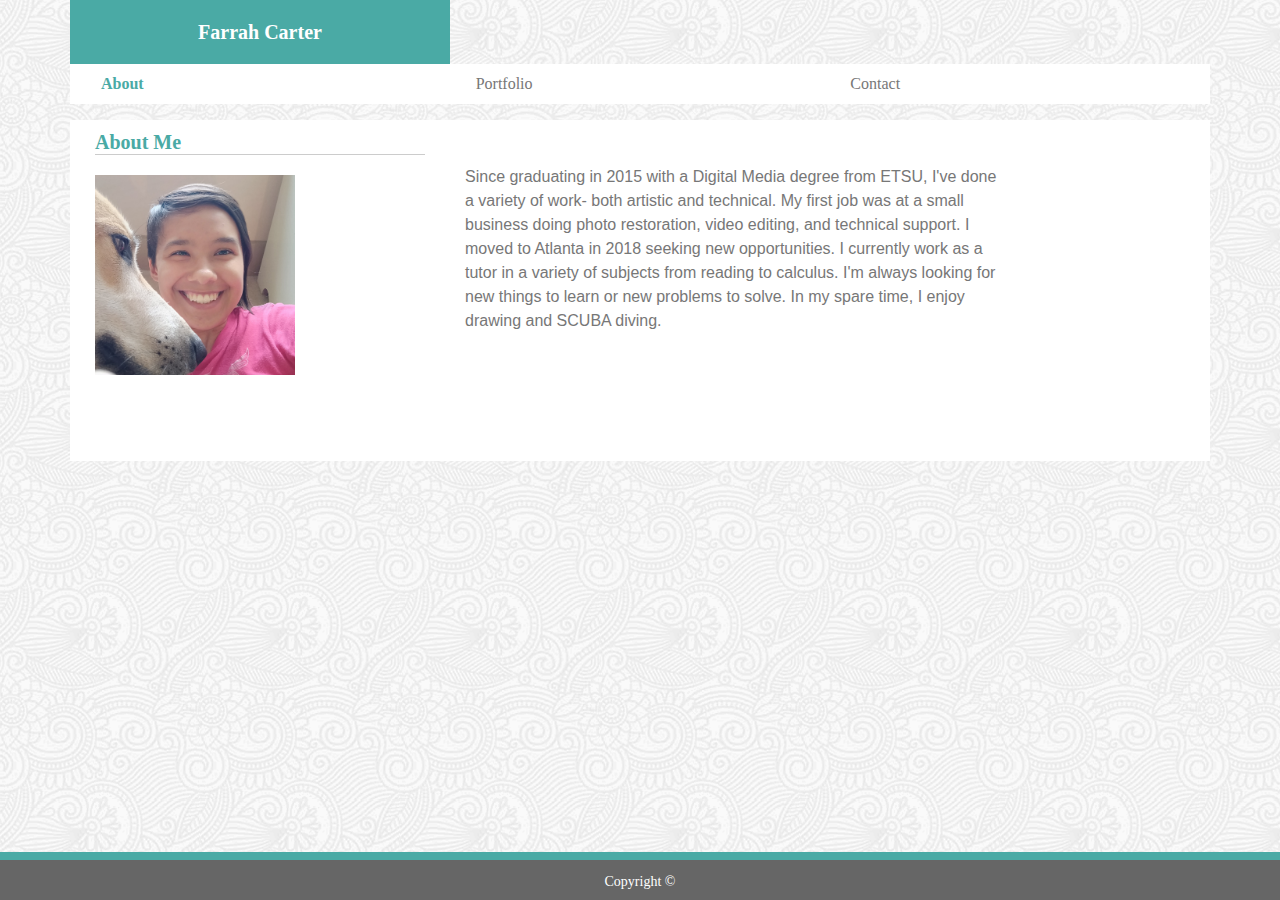
<file: index.html>
<!DOCTYPE html>
<html lang="en">

<head>
    <meta charset="utf-8">
    <meta name="viewport" content="width=device-width, initial-scale=1.0">
    <meta http-equiv="X-UA-Compatible" content="ie=edge">
    <link rel="stylesheet" href="https://stackpath.bootstrapcdn.com/bootstrap/4.3.1/css/bootstrap.min.css"
        integrity="sha384-ggOyR0iXCbMQv3Xipma34MD+dH/1fQ784/j6cY/iJTQUOhcWr7x9JvoRxT2MZw1T" crossorigin="anonymous">
    <link rel="stylesheet" type="text/css" href="assets/css/style.css">
    <title>Home</title>
</head>

<body>
    <header class="container">
        <div class="row">
            <div class="col-4" id="headertext">
                <h1>Farrah Carter</h1>
            </div>
        </div>
        <div class="row" id="navbar">
            <div class="col-4" >
                <a class="active" href="index.html">About</a>
            </div>
            <div class="col-4">
                <a href="portfolio.html">Portfolio</a></div>
            <div class="col-4">
                <a href="contact.html">Contact</a></div>
            </div>
    </header>
<div class="container" id="bio">
            <div class="row">
                <div class="col-4"><h2>About Me</h2>
                </div>
            </div>
            <div class="row">
                <div class="col-4"><img src="assets/images/me.jpg" alt="profile photo" id="profilepic"></div>
                    <div class="col-sm-4 col-md-6 col-lg-6">
                        <p>Since graduating in 2015 with a Digital Media degree from ETSU, I've done a variety of work- both artistic
                            and
                            technical. My first job was at a small business doing photo restoration, video editing, and technical
                            support. I
                            moved to Atlanta in 2018 seeking new opportunities. I currently work as a tutor in a variety of subjects
                            from
                            reading to calculus.  I'm always looking for new things to learn or new problems to solve. In my spare time, I enjoy drawing and
                            SCUBA
                            diving.</p>
                    </div>
                </div>
    </div>
            </div>
        <footer class="footer">
            <div class="container"><span><h3>Copyright &copy;</h3></span></div>
        </footer>
</body>
</div>

</html>
</file>
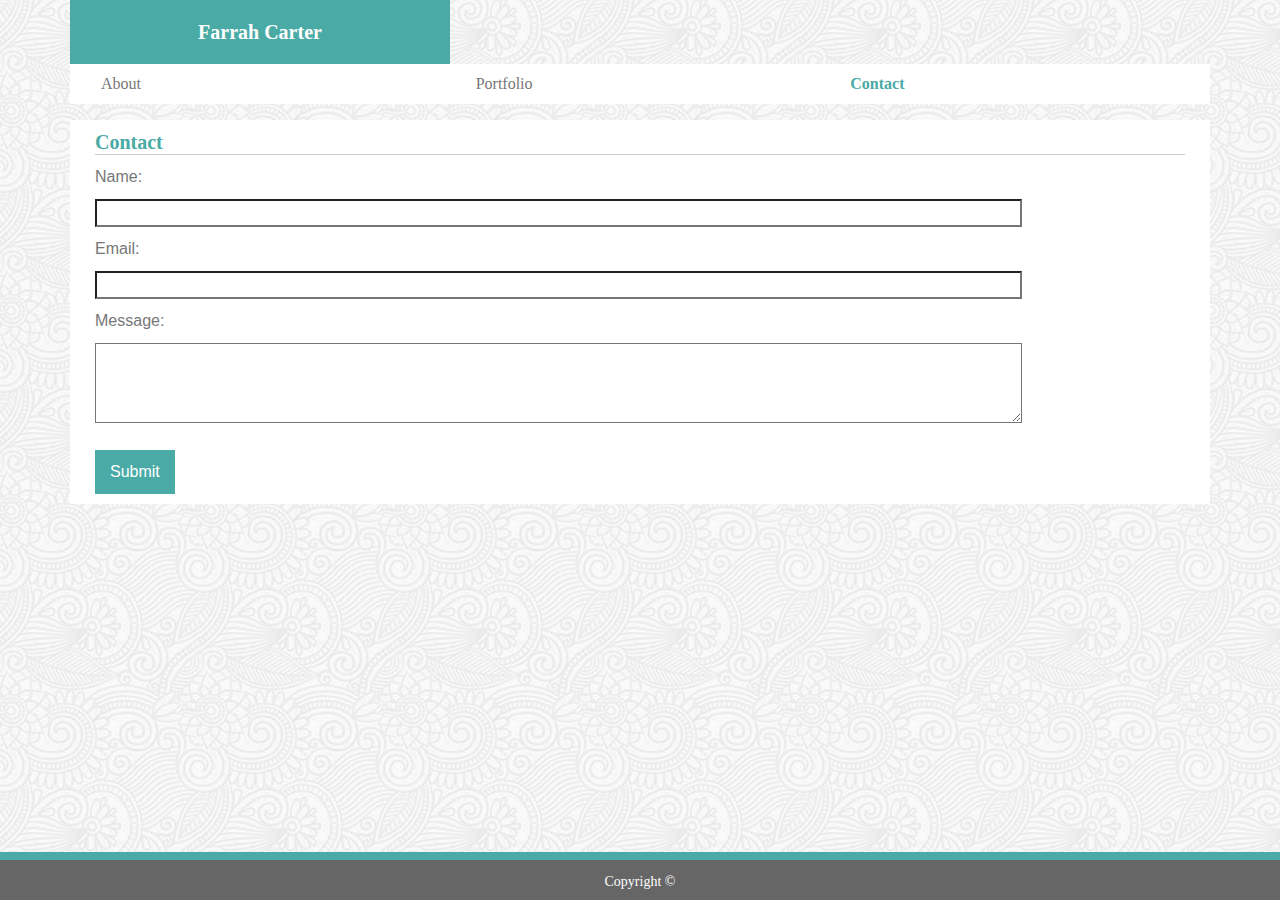
<file: contact.html>
<!DOCTYPE html>
<html lang="en">
    
</body>
</html>
<head>
    <meta charset="utf-8">
    <meta name="viewport" content="width=device-width, initial-scale=1.0">
    <meta http-equiv="X-UA-Compatible" content="ie=edge">
    <link rel="stylesheet" href="https://stackpath.bootstrapcdn.com/bootstrap/4.3.1/css/bootstrap.min.css"
        integrity="sha384-ggOyR0iXCbMQv3Xipma34MD+dH/1fQ784/j6cY/iJTQUOhcWr7x9JvoRxT2MZw1T" crossorigin="anonymous">
    <link rel="stylesheet" type="text/css" href="assets/css/style.css">
    <title>Contact</title>
</head>

<body>
    
    <header class="container">
        <div class="row">
            <div class="col-4" id="headertext">
                <h1>Farrah Carter</h1>
            </div>
        </div>
        <div class="row" id="navbar">
            <div class="col-4">
                <a href="index.html">About</a>
            </div>
            <div class="col-4">
                <a href="portfolio.html">Portfolio</a></div>
            <div class="col-4">
                <a class="active" href="contact.html">Contact</a></div>
            </div>
    </header>

    <div class="container" id="form-container">
        <div class="row" >
            <div class="col">
                <h2>Contact</h2>
                <label>Name:</label>
                <form><input class="textinput" type="text"></input></form>
                <label>Email:</label>
                <form><input class="textinput" type="text"></input></form>
                <label>Message:</label>
                <form><textarea id="message" type="text"></textarea></form>
                <button>Submit</button>
            </div>
        </div>
    </div>
    <footer class="footer">
        <div class="container"><span><h3>Copyright &copy;</h3></span></div>
    </footer>
</body>
</file>
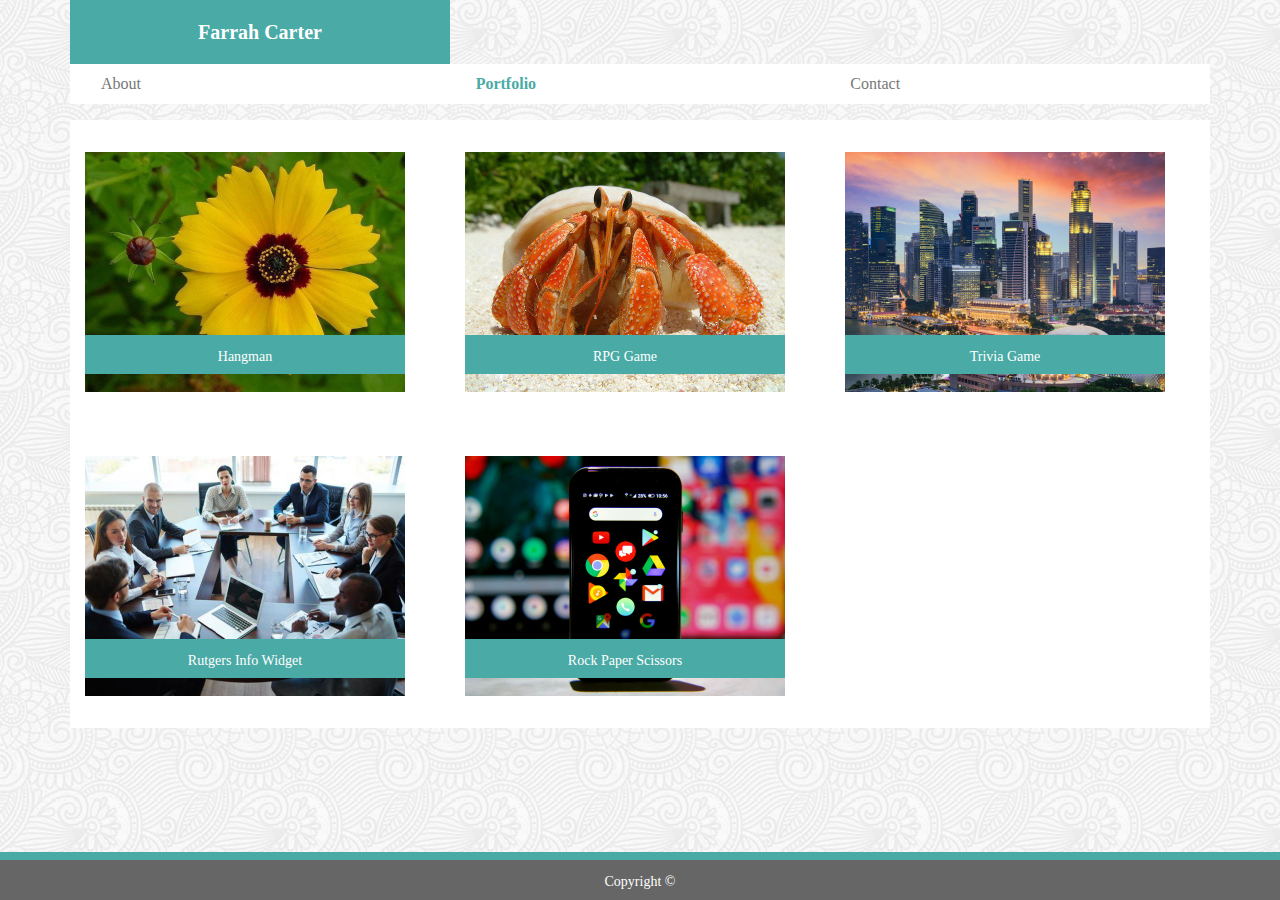
<file: portfolio.html>
<!DOCTYPE html>
<html lang="en">

<head>
    <meta charset="utf-8">
    <meta name="viewport" content="width=device-width, initial-scale=1.0">
    <meta http-equiv="X-UA-Compatible" content="ie=edge">
    <link rel="stylesheet" href="https://stackpath.bootstrapcdn.com/bootstrap/4.3.1/css/bootstrap.min.css"
        integrity="sha384-ggOyR0iXCbMQv3Xipma34MD+dH/1fQ784/j6cY/iJTQUOhcWr7x9JvoRxT2MZw1T" crossorigin="anonymous">
    <link rel="stylesheet" type="text/css" href="assets/css/style.css">
    <title>Portfolio</title>
</head>

<body>
    <header class="container">
        <div class="row">
            <div class="col-4" id="headertext">
                <h1>Farrah Carter</h1>
            </div>
        </div>
        <div class="row" id="navbar">
            <div class="col-4">
                <a href="index.html">About</a>
            </div>
            <div class="col-4">
                <a class="active" href="portfolio.html">Portfolio</a></div>
            <div class="col-4">
                <a href="contact.html">Contact</a></div>
        </div>
    </header>

    <div class="container" id="gallery">
        <div class="row">

            <div class="col-12 col-md-6 col-xl-4">
                
                    <img src="assets/images/flowers.jpg" alt="flowers" />
                    <div class="txtbox">
                        <h3>Hangman</h3>
                    </div>
                
            </div>

            <div class="col-12 col-md-6 col-xl-4">
                
                    <img src="assets/images/Blue_Hermit_Crab.jpg" alt="Hermit" />
                    <div class="txtbox">
                        <h3>RPG Game</h3>
                    </div>
                
            </div>

            <div class="col-12 col-md-6 col-xl-4">
                
                    <img src="assets/images/City.jpg" alt="City" />
                    <div class="txtbox">
                        <h3>Trivia Game</h3>
                    </div>
                
            </div>

                <div class="col-12 col-md-6 col-xl-4">
                    
                        <img src="assets/images/meeting.jpg" alt="Meeting" />
                        <div class="txtbox">
                            <h3>Rutgers Info Widget</h3>
                        </div>
                   

                </div>
                <div class="col-12 col-md-6 col-xl-4">
                   
                        <img src="assets/images/phone.jpg" alt="Phone" />
                        <div class="txtbox">
                            <h3>Rock Paper Scissors</h3>
                        </div>
                    
                </div>

        </div>
            <footer class="footer">
                <div class="container"><span>
                        <h3>Copyright &copy;</h3>
                    </span></div>
            </footer>
</body>
</file>
<file: assets/css/style.css>
html, body {
    margin: 0;
    background-image: url("../images/full-bloom.png");
    background-color: #cccccc;
    height: 100%;
}

body {
    display: flex;
    flex-direction: column;
}

#profilepic {
    width: 200px;
    margin: 10px;
    
}

#bio {
    background-color: white;
    margin-top: 1em;
    margin-bottom: 1em;
}

h1 { 
    color: white;
    background: #4aaaa5;
    font-size: 20px;
    padding: 20px;
    margin: 0;
    font-weight: bold;
    font-family: 'Georgia', Times, Times New Roman, serif;
    text-align: center;
}

#navbar{
    background: white;
    margin-top: 0em;
    margin-bottom: 0em;
    padding: .5em;
}

#headertext{
    padding-right: 0em;
    padding-left: 0em;
}

.footer{
    background: #666666;
    border-top: 8px solid #4aaaa5;
    position: fixed;
    bottom: 0;
    left: 0;
    width: 100%;
    height: 3em;
}




h2 {
    color: #4aaaa5;
    font-size: 20px;
    font-weight: bold;
    font-family: 'Georgia', Times, Times New Roman, serif;
    margin: 10px;
    border-bottom: 1px solid #cccccc;
} 

h3 {
    color: white;
    font-size: 14px;
    font-family: 'Georgia', Times, Times New Roman, serif;
    text-align: center;
    margin-top: 14px;
}


p {
    font-size: 16px;
    color: #777777;
    font-family: 'Arial', 'Helvetica Neue', Helvetica, sans-serif;
    margin-bottom: 8em;
} 

form, label{
    font-size: 16px;
    color: #777777;
    font-family: 'Arial', 'Helvetica Neue', Helvetica, sans-serif;
    display: block;
    margin: 10px;
}

#form-container{
    background: white;
    margin-top: 1em;
    margin-bottom: 1em;
}

nav, li, a {
    margin: 4px;
    padding: 4px;
    font-size: 16px;
    color: #777777;
    font-family: 'Georgia', Times, Times New Roman, serif;
    list-style-type: none;
}

.active {
    color: #4aaaa5;
    font-weight: bold;
}

a:link {
    text-decoration: none;
  }

a:hover {
    color: #4aaaa5;
    text-decoration: underline;
  }
  
a:active {
    text-decoration: underline;
  }

#message{
    background-color: white;
    width: 85%;
    padding: 0em;
    height: 5em;
    box-sizing: border-box;
}

.navborder{
    border: solid 1px #666666;
}

.textinput{
    background-color: white;
    width: 85%;
    padding: 0em;
    box-sizing: border-box;
}

button {
    background-color: #4aaaa5; 
    border: none;
    color: white;
    text-align: center;
    text-decoration: none;
    display: inline-block;
    padding: 10px 15px 10px 15px;
    margin: 10px;
    font-size: 16px;
    font-family: 'Arial', 'Helvetica Neue', Helvetica, sans-serif;
}

button:hover{
    background-color: #009999;
} 

#gallery{
    background: white;
    margin-bottom: 6em;
    margin-top: 1em;
}


.imgholder {
    margin: 20px;
    position: relative;
}

#gallery img {
    height: 240px;
    width: 320px;
    margin-bottom: 2em;
    margin-top: 2em;
}

.txtbox{
    position: absolute;  
    margin: auto;
    width: 320px;
    bottom: 50px;
    background-color: #4aaaa5;
    color: white;
  }
</file>
